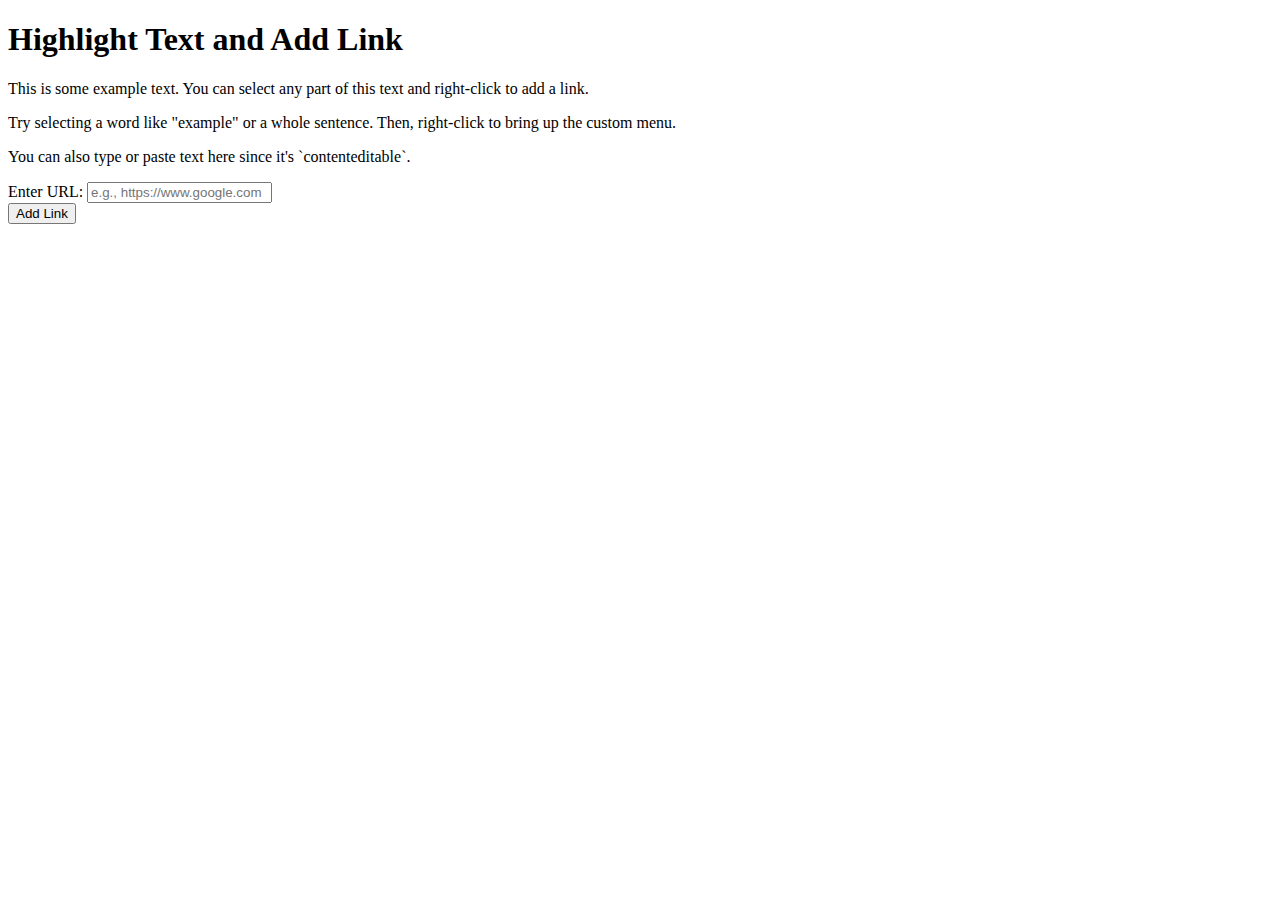
<file: templates/test.html>
<!DOCTYPE html>
<html lang="en">
<head>
    <meta charset="UTF-8">
    <meta name="viewport" content="width=device-width, initial-scale=1.0">
    <title>Custom Text Highlight & Link</title>
</head>
<body>

    <h1>Highlight Text and Add Link</h1>

    <div id="editableContent" >
        <p>This is some example text. You can select any part of this text and right-click to add a link.</p>
        <p>Try selecting a word like "example" or a whole sentence. Then, right-click to bring up the custom menu.</p>
        <p>You can also type or paste text here since it's `contenteditable`.</p>
    </div>

    <div id="customContextMenu" class="context-menu">
        <div class="menu-item">
            <label for="urlInput">Enter URL:</label>
            <input type="text" id="urlInput" placeholder="e.g., https://www.google.com">
        </div>
        <div class="menu-item">
            <button id="addLinkBtn">Add Link</button>
        </div>
    </div>
</body>
</html>
</file>
